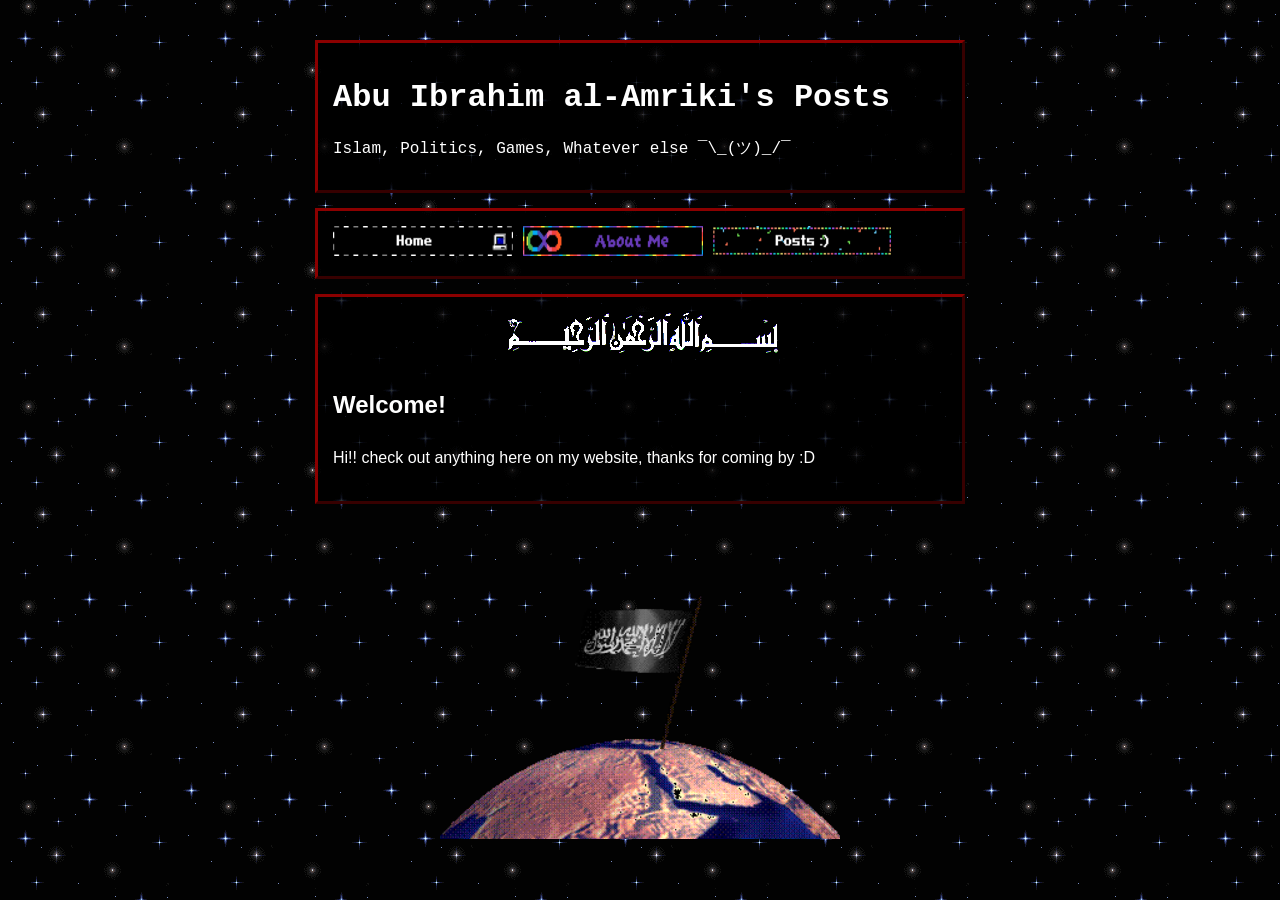
<file: index.html>
<!DOCTYPE html>
<html lang="en">
<head>
  <meta charset="UTF-8">
  <meta name="viewport" content="width=device-width, initial-scale=1.0">
  <title>Home - Abu Ibrahim al-Amriki</title>
  <link rel="icon" href="llh.gif" type="image/gif">
  <link rel="stylesheet" href="style.css">
</head>
<body>

  <header>
    <h1>Abu Ibrahim al-Amriki's Posts</h1>
    <p>Islam, Politics, Games, Whatever else ¯\_(ツ)_/¯</p>
  </header>

  <nav>
  <a href="index.html">
    <img src="Home.gif" alt="Home" width="180" height="30">
  </a>
  <a href="about.html">
    <img src="aboutme.gif" alt="About Me" width="180" height="30">
  </a>
  <a href="posts.html">
    <img src="Posts.gif" alt="Posts" width="180" height="30">
  </a>
</nav>
  <main>
    <div style="text-align: center;">
    <img src="bismillah.gif" alt="Bismillah ar-Rahmanir Raheem">
</div>
    <h2>Welcome!</h2>
    <p>Hi!! check out anything here on my website, thanks for coming by :D</p>
  </main>
<div class="gif-container">
  <img src="worldflag.gif" alt="world flag">
</div>
</body>
</html>
</file>
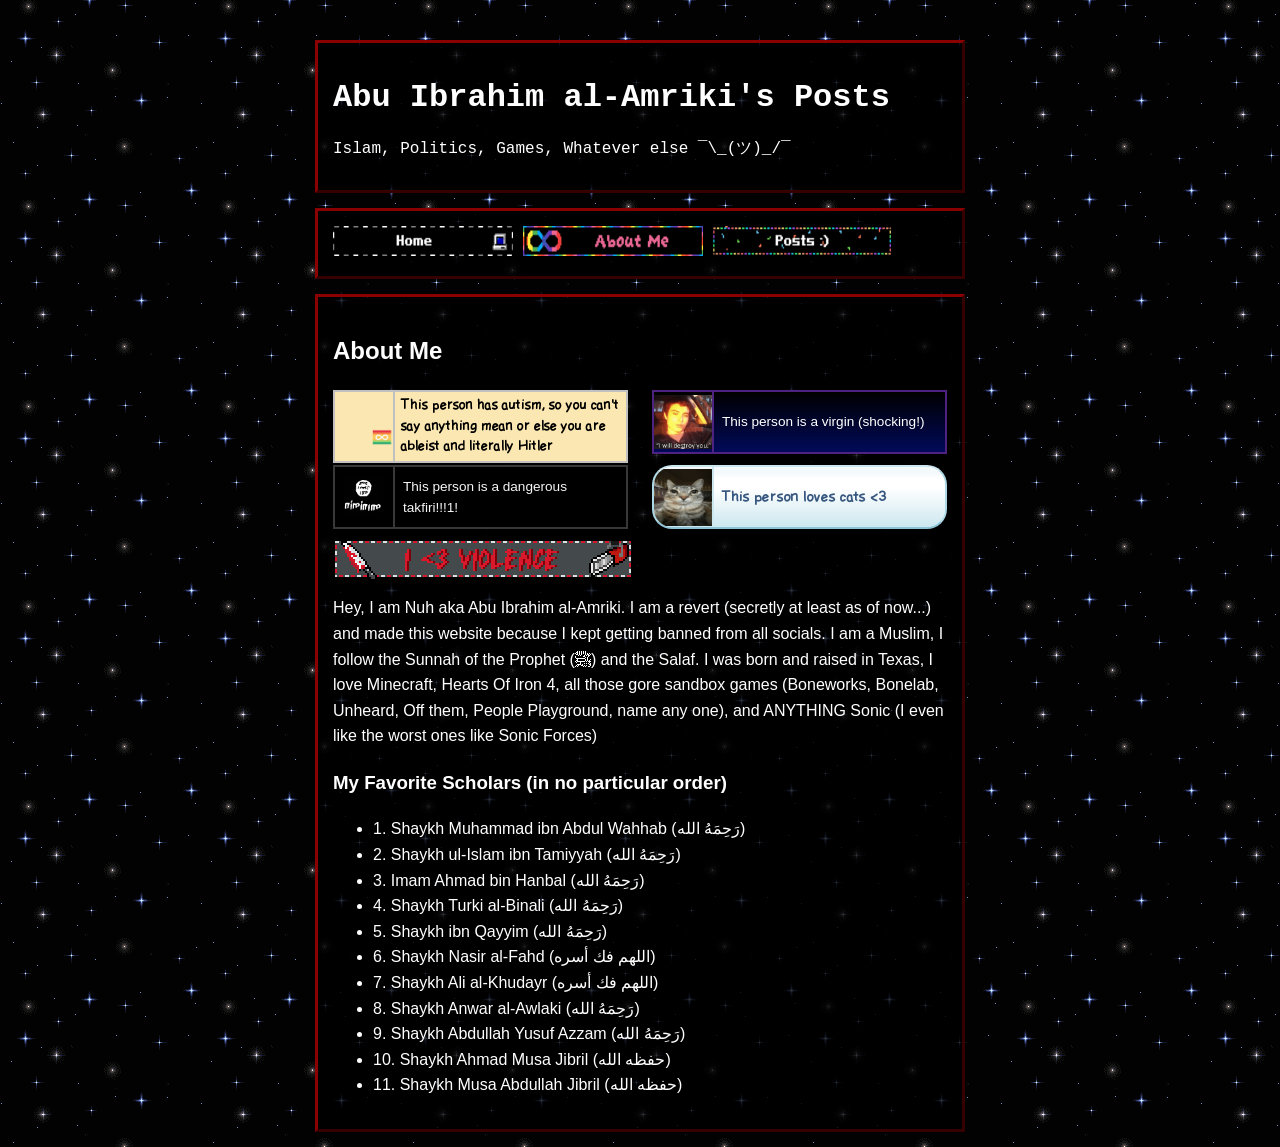
<file: about.html>
<!DOCTYPE html>
<html lang="en">
<head>
  <meta charset="UTF-8">
  <meta name="viewport" content="width=device-width, initial-scale=1.0">
  <title>About Me - Abu Ibrahim al-Amriki</title>
  <link rel="icon" href="llh.gif" type="image/gif">
  <link rel="stylesheet" href="style.css">
</head>
<body>

  <header>
    <h1>Abu Ibrahim al-Amriki's Posts</h1>
    <p>Islam, Politics, Games, Whatever else ¯\_(ツ)_/¯</p>
  </header>

<nav>
  <a href="index.html">
    <img src="Home.gif" alt="Home" width="180" height="30">
  </a>
  <a href="about.html">
    <img src="aboutme.gif" alt="About Me" width="180" height="30">
  </a>
  <a href="posts.html">
    <img src="Posts.gif" alt="Posts" width="180" height="30">
  </a>
</nav>

  <main>
    <h2>About Me</h2>
    <div style="display: flex; flex-wrap: wrap; gap: 10px; justify-content: space-between; margin-bottom: 2px;">

    <div class="userbox" style="
        display: table; 
        width: 295px; 
        height: 60px; 
        background: rgb(251, 231, 177); 
        border: 2px solid silver; 
        table-layout: fixed;
        box-sizing: border-box;
    ">
        <div class="box" style="
            display: table-cell; 
            vertical-align: middle; 
            text-align: center; 
            width: 60px; 
            height: 60px; 
            border-right: 2px solid silver; 
            background: rgb(251, 231, 177); 
            box-sizing: border-box;
        ">
            <img src="autismDVD.gif" alt="Autism DVD" style="max-width: 100%; max-height: 100%; display: block; margin: 0 auto;">
        </div>
        <div class="text" style="
            display: table-cell; 
            vertical-align: middle; 
            width: 231px; 
            height: 60px; 
            font-family: 'Comic Sans MS', cursive, sans-serif; 
            font-size: 0.8rem; 
            font-weight: normal; 
            background: rgb(251, 231, 177); 
            color: black; 
            text-align: left; 
            padding: 4px 6px; 
            box-sizing: border-box;
        ">
            This person has autism, so you can't say anything mean or else you are ableist and literally Hitler
        </div>
    </div>

    <div class="userbox" style="
        display: table; 
        width: 295px; 
        height: 60px; 
        background: linear-gradient(black, rgb(1, 10, 89)); 
        border: 2px solid rgb(78, 34, 129); 
        table-layout: fixed;
        box-sizing: border-box;
    ">
        <div class="box" style="
            display: table-cell; 
            vertical-align: middle; 
            text-align: center; 
            width: 60px; 
            height: 60px; 
            border-right: 2px solid rgb(78, 34, 129); 
            background: linear-gradient(black, rgb(1, 10, 89)); 
            box-sizing: border-box;
        ">
            <img src="virginwithrage.gif" alt="Virgin with Rage" style="max-width: 100%; max-height: 100%; display: block; margin: 0 auto;">
        </div>
        <div class="text" style="
            display: table-cell; 
            vertical-align: middle; 
            width: 231px; 
            height: 60px; 
            font-family: Verdana, Geneva, sans-serif; 
            font-size: 0.85rem; 
            font-weight: normal; 
            background: linear-gradient(black, rgb(1, 10, 89)); 
            color: white; 
            text-align: left; 
            padding: 4px 8px; 
            box-sizing: border-box;
        ">
            This person is a virgin (shocking!)
        </div>
    </div>
</div>
<div style="display: flex; flex-wrap: wrap; gap: 10px; justify-content: space-between; margin-bottom: 15px;">

    <div class="userbox" style="
        display: table; 
        width: 295px; 
        height: 60px; 
        background: black; 
        border: 2px solid rgb(56, 56, 56); 
        table-layout: fixed;
        box-sizing: border-box;
    ">
        <div class="box" style="
            display: table-cell; 
            vertical-align: middle; 
            text-align: center; 
            width: 60px; 
            height: 60px; 
            border-right: 2px solid rgb(56, 56, 56); 
            background: black; 
            box-sizing: border-box;
        ">
            <img src="takfiricube.gif" alt="Takfiri Cube" style="max-width: 100%; max-height: 100%; display: block; margin: 0 auto;">
        </div>
        <div class="text" style="
            display: table-cell; 
            vertical-align: middle; 
            width: 231px; 
            height: 60px; 
            font-family: Verdana, Geneva, sans-serif; 
            font-size: 0.85rem; 
            font-weight: normal; 
            background: black; 
            color: whitesmoke; 
            text-align: left; 
            padding: 4px 8px; 
            box-sizing: border-box;
        ">
            This person is a dangerous takfiri!!!1!
        </div>
    </div>

    <div class="userbox" style="
        display: table; 
        width: 295px; 
        height: 60px; 
        background: linear-gradient(rgb(244, 249, 251) 10%, white 20%, white 35%, rgb(204, 231, 239)); 
        border-width: 2px; 
        border-style: solid; 
        border-color: rgb(204, 231, 239) lightblue rgb(142, 194, 213); 
        border-radius: 20px; 
        table-layout: fixed;
        box-sizing: border-box;
        overflow: hidden;
    ">
        <div class="box" style="
            display: table-cell; 
            vertical-align: middle; 
            text-align: center; 
            width: 60px; 
            height: 60px; 
            border-right: 2px solid rgb(205, 231, 239); 
            background: linear-gradient(rgb(244, 249, 251) 10%, white 20%, white 35%, rgb(204, 231, 239)); 
            box-sizing: border-box;
        ">
            <img src="cat.jpg" alt="Cat" style="max-width: 100%; max-height: 100%; display: block; margin: 0 auto;">
        </div>
        <div class="text" style="
            display: table-cell; 
            vertical-align: middle; 
            width: 231px; 
            height: 60px; 
            font-family: 'Comic Sans MS', cursive, sans-serif; 
            font-size: 0.85rem; 
            font-weight: normal; 
            background: linear-gradient(rgb(244, 249, 251) 10%, white 20%, white 35%, rgb(204, 231, 239)); 
            color: rgb(55, 87, 127); 
            text-align: left; 
            padding: 4px 8px; 
            box-sizing: border-box;
        ">
            This person loves cats <3
        </div>
    </div>
<img src="violencelover.gif" alt="Violence Lover">
</div>
    <p>Hey, I am Nuh aka Abu Ibrahim al-Amriki. I am a revert (secretly at least as of now...) and made this website because I kept getting banned from all socials. I am a Muslim, I follow the Sunnah of the Prophet (ﷺ) and the Salaf. I was born and raised in Texas, I love Minecraft, Hearts Of Iron 4, all those gore sandbox games (Boneworks, Bonelab, Unheard, Off them, People Playground, name any one), and ANYTHING Sonic (I even like the worst ones like Sonic Forces)</p>

    <div class="favorite-scholars">
      <h3>My Favorite Scholars (in no particular order)</h3>
      <ul>
        <li>1. Shaykh Muhammad ibn Abdul Wahhab (رَحِمَهُ الله)</li>
          <li>2. Shaykh ul-Islam ibn Tamiyyah (رَحِمَهُ الله)</li>
          <li>3. Imam Ahmad bin Hanbal (رَحِمَهُ الله)</li>
          <li>4. Shaykh Turki al-Binali (رَحِمَهُ الله)</li>
          <li>5. Shaykh ibn Qayyim (رَحِمَهُ الله)</li>
          <li>6. Shaykh Nasir al-Fahd (اللهم فك أسره)</li>
          <li>7. Shaykh Ali al-Khudayr (اللهم فك أسره)</li>
          <li>8. Shaykh Anwar al-Awlaki (رَحِمَهُ الله)</li>
          <li>9. Shaykh Abdullah Yusuf Azzam (رَحِمَهُ الله)</li>
          <li>10. Shaykh Ahmad Musa Jibril (حفظه الله)</li>
          <li>11. Shaykh Musa Abdullah Jibril (حفظه الله)</li>
      </ul>
    </div>
  </main>

</body>
</html>
</file>
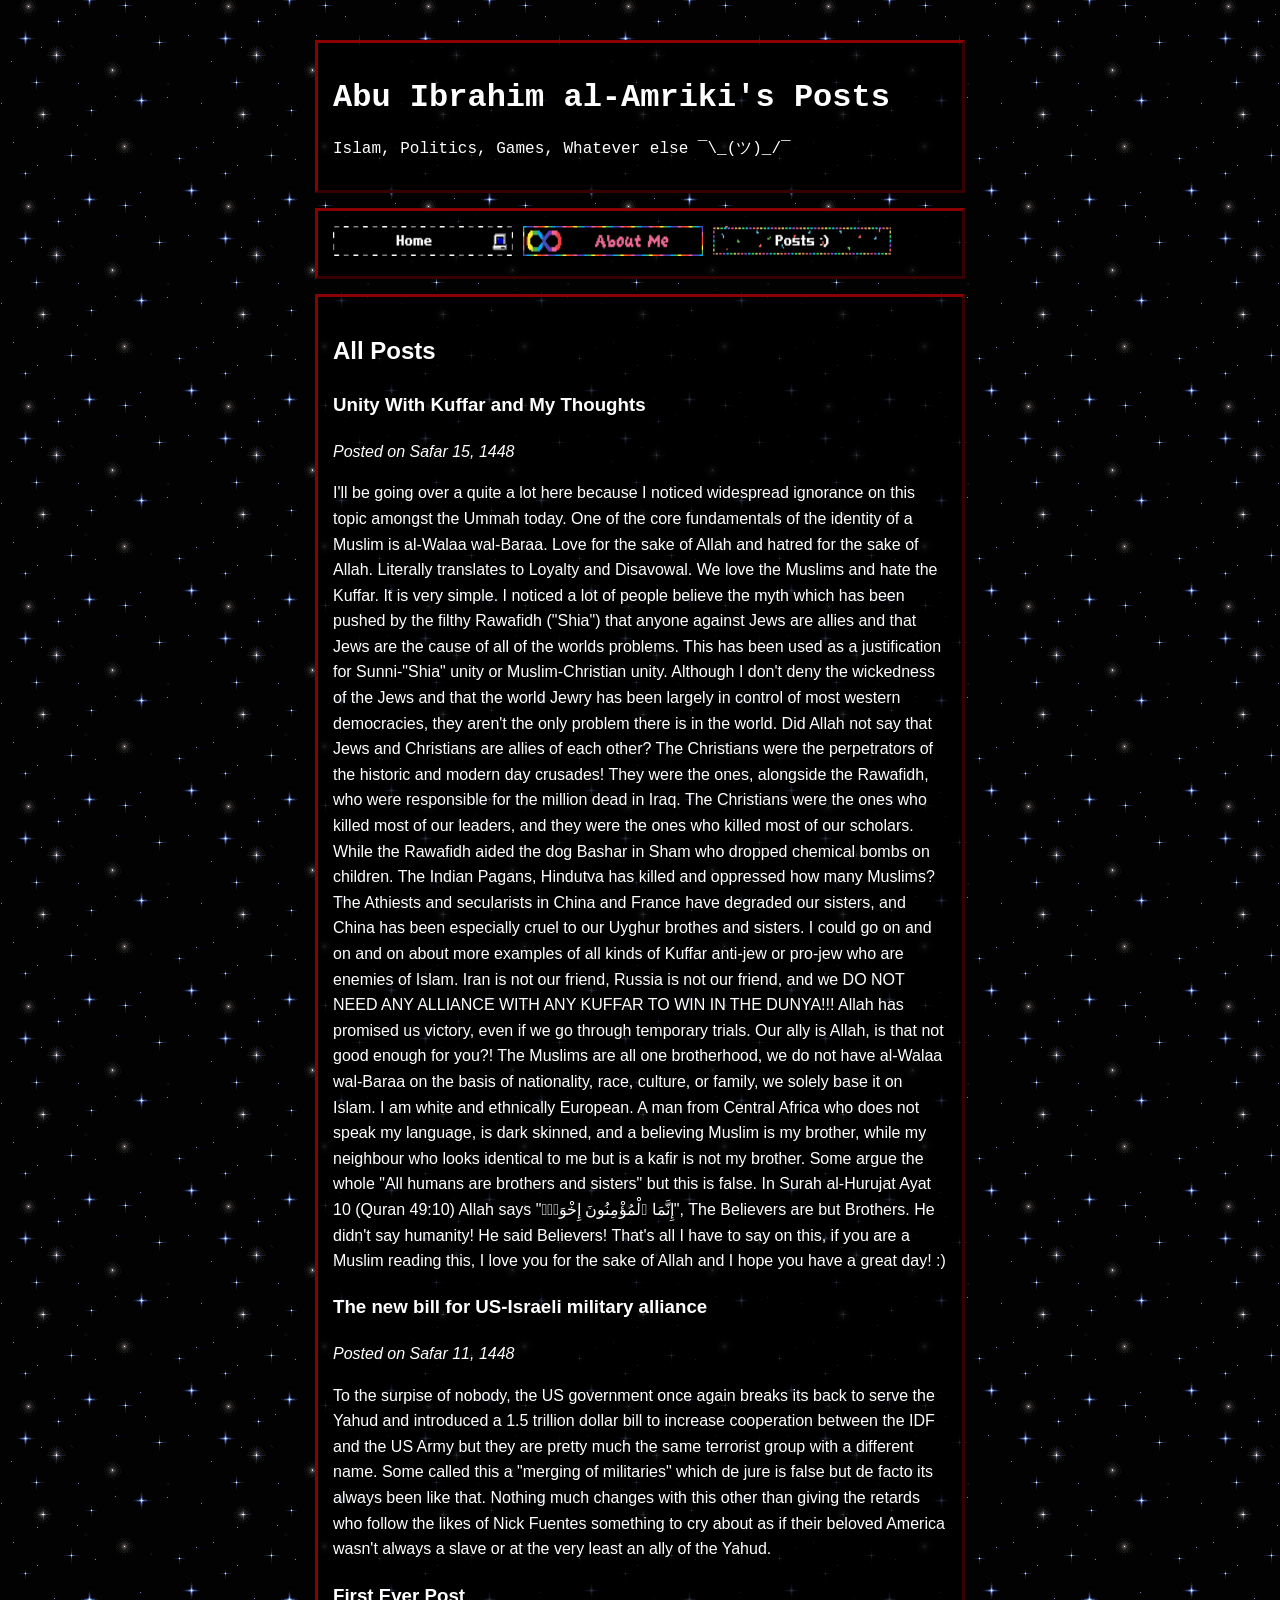
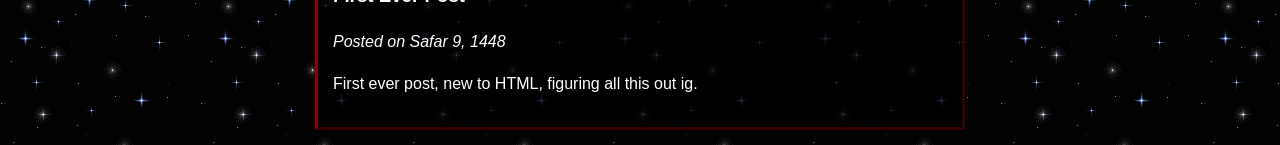
<file: posts.html>
<!DOCTYPE html>
<html lang="en">
<head>
  <meta charset="UTF-8">
  <meta name="viewport" content="width=device-width, initial-scale=1.0">
  <title>Posts - Abu Ibrahim al-Amriki</title>
  <link rel="icon" href="llh.gif" type="image/gif">
  <link rel="stylesheet" href="style.css">
</head>
<body>

  <header>
    <h1>Abu Ibrahim al-Amriki's Posts</h1>
    <p>Islam, Politics, Games, Whatever else ¯\_(ツ)_/¯</p>
  </header>

  <nav>
  <a href="index.html">
    <img src="Home.gif" alt="Home" width="180" height="30">
  </a>
  <a href="about.html">
    <img src="aboutme.gif" alt="About Me" width="180" height="30">
  </a>
  <a href="posts.html">
    <img src="Posts.gif" alt="Posts" width="180" height="30">
  </a>
</nav>

  <main>
    <h2>All Posts</h2>
    <article>
      <h3>Unity With Kuffar and My Thoughts</h3>
      <p><em>Posted on Safar 15, 1448</em></p>
      <p>I'll be going over a quite a lot here because I noticed widespread ignorance on this topic amongst the Ummah today. One of the core fundamentals of the identity of a Muslim is al-Walaa wal-Baraa. Love for the sake of Allah and hatred for the sake of Allah. Literally translates to Loyalty and Disavowal. We love the Muslims and hate the Kuffar. It is very simple. I noticed a lot of people believe the myth which has been pushed by the filthy Rawafidh ("Shia") that anyone against Jews are allies and that Jews are the cause of all of the worlds problems. This has been used as a justification for Sunni-"Shia" unity or Muslim-Christian unity. Although I don't deny the wickedness of the Jews and that the world Jewry has been largely in control of most western democracies, they aren't the only problem there is in the world. Did Allah not say that Jews and Christians are allies of each other? The Christians were the perpetrators of the historic and modern day crusades! They were the ones, alongside the Rawafidh, who were responsible for the million dead in Iraq. The Christians were the ones who killed most of our leaders, and they were the ones who killed most of our scholars. While the Rawafidh aided the dog Bashar in Sham who dropped chemical bombs on children. The Indian Pagans, Hindutva has killed and oppressed how many Muslims? The Athiests and secularists in China and France have degraded our sisters, and China has been especially cruel to our Uyghur brothes and sisters. I could go on and on and on about more examples of all kinds of Kuffar anti-jew or pro-jew who are enemies of Islam. Iran is not our friend, Russia is not our friend, and we DO NOT NEED ANY ALLIANCE WITH ANY KUFFAR TO WIN IN THE DUNYA!!! Allah has promised us victory, even if we go through temporary trials. Our ally is Allah, is that not good enough for you?! The Muslims are all one brotherhood, we do not have al-Walaa wal-Baraa on the basis of nationality, race, culture, or family, we solely base it on Islam. I am white and ethnically European. A man from Central Africa who does not speak my language, is dark skinned, and a believing Muslim is my brother, while my neighbour who looks identical to me but is a kafir is not my brother. Some argue the whole "All humans are brothers and sisters" but this is false. In Surah al-Hurujat Ayat 10 (Quran 49:10) Allah says "إِنَّمَا ٱلْمُؤْمِنُونَ إِخْوَةٌۭ", The Believers are but Brothers. He didn't say humanity! He said Believers! That's all I have to say on this, if you are a Muslim reading this, I love you for the sake of Allah and I hope you have a great day! :)</p>
    </article>
    <article>
      <h3>The new bill for US-Israeli military alliance</h3>
      <p><em>Posted on Safar 11, 1448</em></p>
      <p>To the surpise of nobody, the US government once again breaks its back to serve the Yahud and introduced a 1.5 trillion dollar bill to increase cooperation between the IDF and the US Army but they are pretty much the same terrorist group with a different name. Some called this a "merging of militaries" which de jure is false but de facto its always been like that. Nothing much changes with this other than giving the retards who follow the likes of Nick Fuentes something to cry about as if their beloved America wasn't always a slave or at the very least an ally of the Yahud. </p>
    </article>
    <article>
      <h3>First Ever Post</h3>
      <p><em>Posted on Safar 9, 1448</em></p>
      <p>First ever post, new to HTML, figuring all this out ig.</p>
    </article>
  </main>

</body>
</html>
</file>
<file: style.css>
body {
  background-color: #0b0b1a;
  background-image: url('spacey.gif');
  background-repeat: repeat;
  color: #ffffff;
  font-family: "Courier New", Courier, monospace;  margin: 40px auto;
  max-width: 650px;
  margin-bottom: 0px;
}

header, nav, main, footer {
  background-color: rgba(0, 0, 0, 0.8);; /* uhhhh i think i know what im doing idk */
  border: 3px outset #8B0000;
  padding: 15px;
  margin-bottom: 15px;
  color: #ffffff; 
}

@font-face {
  font-family: 'Comic Sans MS';
  src: url('Ldfcomicsansbold-zgma.ttf') format('truetype');
}

main {
  font-family: Arial, Helvetica, sans-serif;
  line-height: 1.6; 
}

nav a {
  text-decoration: none;
  display: inline-block; 
}

nav a img {
  display: block; 
  border: none; 
}

.gif-container {
  text-align: center;
  padding-top: 20px;   
  padding-bottom: 0;  
  margin-bottom: 0;   
}

.gif-container img {
  display: block;      
  margin: 0 auto;     
  width: 400px;       
  height: auto;
}
</file>
